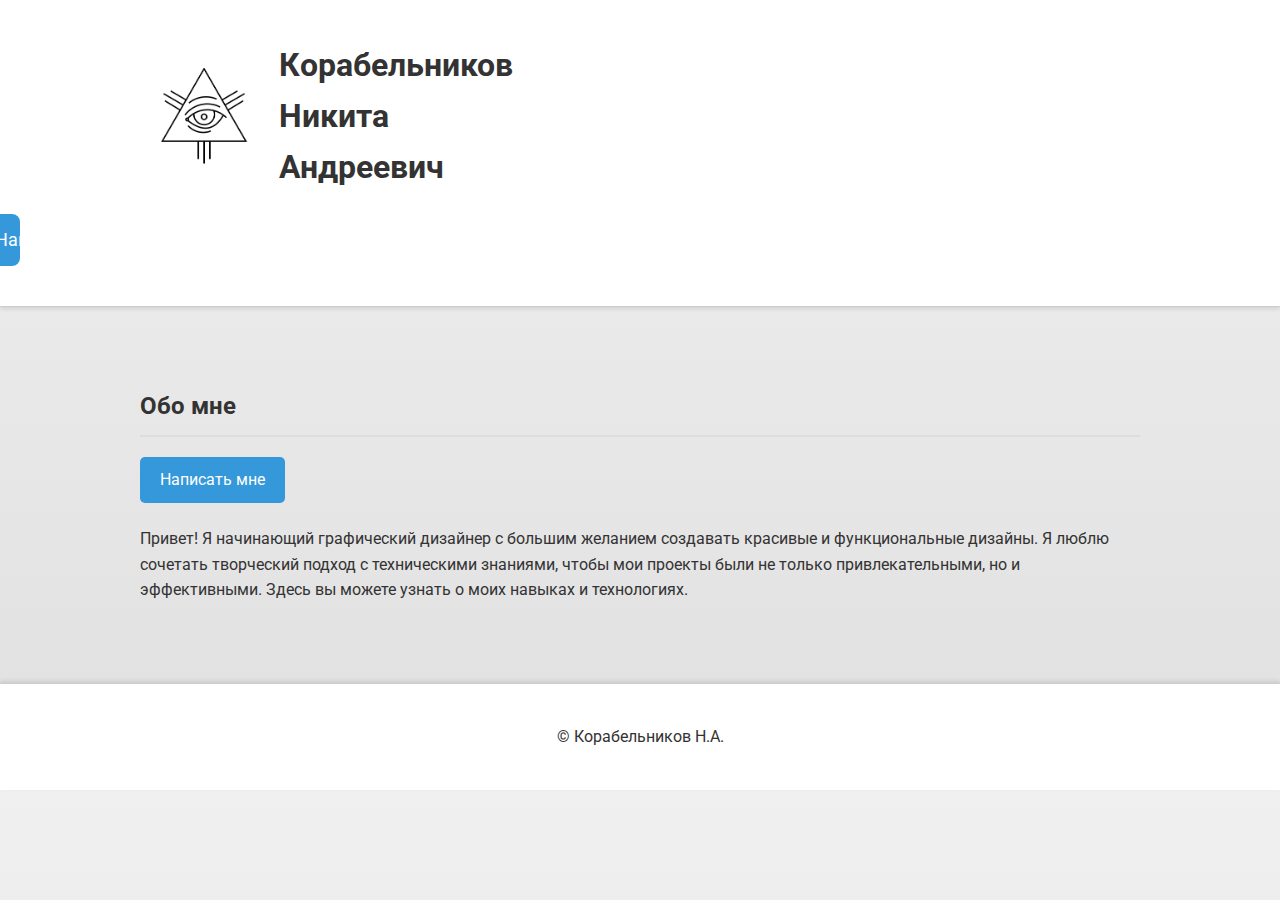
<file: index.html>
<!DOCTYPE html>
<html lang="ru">
<head>
    <meta charset="UTF-8">
    <meta name="viewport" content="width=device-width, initial-scale=1.0">
    <title>Корабельников Никита - Графический Дизайнер</title>
    <link rel="stylesheet" href="style.css">
    <link rel="preconnect" href="https://fonts.googleapis.com">
    <link rel="preconnect" href="https://fonts.gstatic.com" crossorigin>
    <link href="https://fonts.googleapis.com/css2?family=Roboto:wght@400;700&display=swap" rel="stylesheet">
</head>
<body>
    <header>
        <div class="container">
            <img src="img/logo.png" alt="Логотип" class="logo">
            <h1>Корабельников Никита Андреевич</h1>
        </div>
        <div class="nav-buttons">
            <a href="technologies.html" class="button">Технологии</a>
            <a href="skills.html" class="button">Навыки</a>
        </div>
    </header>

    <main>
        <div class="container">
            <section id="about">
                <h2>Обо мне</h2>
                <a href="#" class="button" id="contactButton">Написать мне</a>
                <p>Привет! Я начинающий графический дизайнер с большим желанием создавать красивые и функциональные дизайны.
                   Я люблю сочетать творческий подход с техническими знаниями, чтобы мои проекты были не только привлекательными, но и эффективными.
                   Здесь вы можете узнать о моих навыках и технологиях.</p>
            </section>
        </div>
    </main>
    <footer>
        <div class="container">
            <p>&copy; Корабельников Н.А.</p>
        </div>
    </footer>
    <script src="script.js"></script>
</body>
</html>
</file>
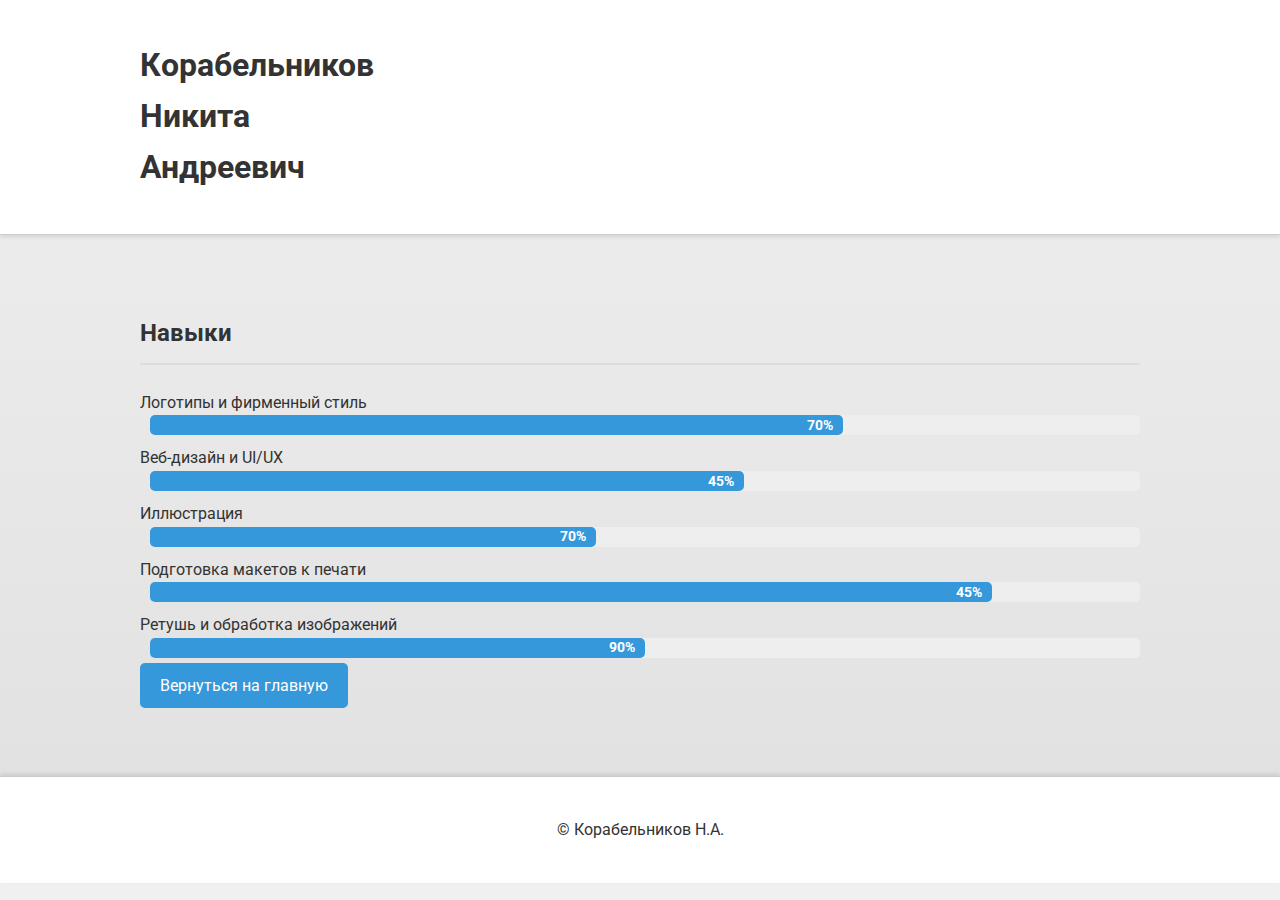
<file: skills.html>
<!DOCTYPE html>
<html lang="ru">
<head>
    <meta charset="UTF-8">
    <meta name="viewport" content="width=device-width, initial-scale=1.0">
    <title>Навыки - Корабельников Никита</title>
    <link rel="stylesheet" href="style.css">
    <link rel="preconnect" href="https://fonts.googleapis.com">
    <link rel="preconnect" href="https://fonts.gstatic.com" crossorigin>
    <link href="https://fonts.googleapis.com/css2?family=Roboto:wght@400;700&display=swap" rel="stylesheet">
</head>
<body>
    <header>
        <div class="container">
            <h1>Корабельников Никита Андреевич</h1>
            <a href="#" class="button" id="contactButton">Написать мне</a>
        </div>
    </header>

    <main>
        <div class="container">
            <h2>Навыки</h2>
             <ul class="skills-list">
                <li>
                    <span>Логотипы и фирменный стиль</span>
                    <div class="progress-bar">
                      <div class="progress-bar-fill" style="width: 70%;">
                           <span>70%</span>
                        </div>
                    </div>
                </li>
                <li>
                    <span>Веб-дизайн и UI/UX</span>
                    <div class="progress-bar">
                      <div class="progress-bar-fill" style="width: 60%;">
                            <span>45%</span>
                        </div>
                    </div>
                </li>
                <li>
                    <span>Иллюстрация</span>
                    <div class="progress-bar">
                       <div class="progress-bar-fill" style="width: 45%;">
                            <span>70%</span>
                        </div>
                    </div>
                </li>
                <li>
                    <span>Подготовка макетов к печати</span>
                    <div class="progress-bar">
                        <div class="progress-bar-fill" style="width: 85%;">
                           <span>45%</span>
                        </div>
                    </div>
                 </li>
                 <li>
                     <span>Ретушь и обработка изображений</span>
                     <div class="progress-bar">
                        <div class="progress-bar-fill" style="width: 50%;">
                           <span>90%</span>
                         </div>
                     </div>
                </li>
            </ul>
             <a href="index.html" class="button">Вернуться на главную</a>
        </div>
    </main>

    <footer>
        <div class="container">
            <p>&copy; Корабельников Н.А.</p>
        </div>
    </footer>
    <script src="script.js"></script>
</body>
</html>
</file>
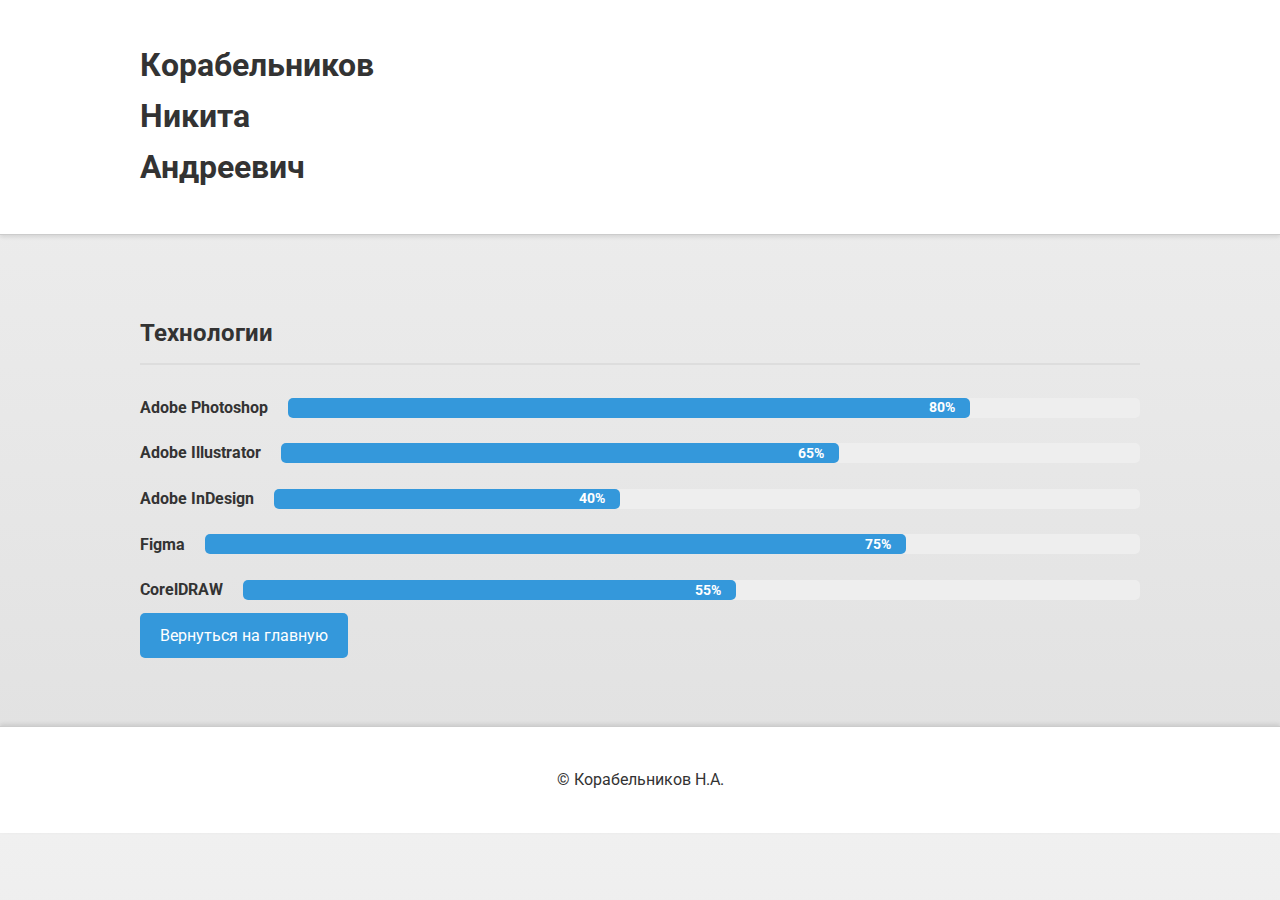
<file: technologies.html>
<!DOCTYPE html>
<html lang="ru">
<head>
    <meta charset="UTF-8">
    <meta name="viewport" content="width=device-width, initial-scale=1.0">
    <title>Технологии - Корабельников Никита</title>
    <link rel="stylesheet" href="style.css">
    <link rel="preconnect" href="https://fonts.googleapis.com">
    <link rel="preconnect" href="https://fonts.gstatic.com" crossorigin>
    <link href="https://fonts.googleapis.com/css2?family=Roboto:wght@400;700&display=swap" rel="stylesheet">
</head>
<body>
    <header>
        <div class="container">
            <h1>Корабельников Никита Андреевич</h1>
            <a href="#" class="button" id="contactButton">Написать мне</a>
        </div>
    </header>

    <main>
        <div class="container">
            <h2>Технологии</h2>
            <ul class="tech-list">
               <li>
                   <span>Adobe Photoshop</span>
                   <div class="progress-bar">
                      <div class="progress-bar-fill" style="width: 80%;">
                        <span>80%</span>
                      </div>
                    </div>
                </li>
                 <li>
                     <span>Adobe Illustrator</span>
                    <div class="progress-bar">
                      <div class="progress-bar-fill" style="width: 65%;">
                           <span>65%</span>
                         </div>
                    </div>
                </li>
                 <li>
                    <span>Adobe InDesign</span>
                     <div class="progress-bar">
                        <div class="progress-bar-fill" style="width: 40%;">
                           <span>40%</span>
                        </div>
                    </div>
                 </li>
                <li>
                   <span>Figma</span>
                    <div class="progress-bar">
                       <div class="progress-bar-fill" style="width: 75%;">
                           <span>75%</span>
                        </div>
                    </div>
                 </li>
                 <li>
                     <span>CorelDRAW</span>
                     <div class="progress-bar">
                        <div class="progress-bar-fill" style="width: 55%;">
                           <span>55%</span>
                         </div>
                     </div>
                 </li>
            </ul>
            <a href="index.html" class="button">Вернуться на главную</a>
        </div>
    </main>
    <footer>
        <div class="container">
            <p>&copy; Корабельников Н.А.</p>
        </div>
    </footer>
    <script src="script.js"></script>
</body>
</html>
</file>
<file: style.css>
body {
    font-family: 'Roboto', sans-serif;
    margin: 0;
    padding: 0;
    background: linear-gradient(to bottom, #f0f0f0, #e0e0e0);
    color: #333;
    line-height: 1.6;
}

.container {
    width: 90%;
    max-width: 1000px;
    margin: 0 auto;
    padding: 20px;
}

header {
    background: #ffffff;
    padding: 20px 0;
    border-bottom: 1px solid #ccc;
    box-shadow: 0 2px 4px rgba(0, 0, 0, 0.1);
}

.logo {
    max-height: 100px;
    margin-right: 30px;
    margin-left: 20px;
}

header .container {
   display: flex;
   justify-content: space-between;
   align-items: center;
}
header h1{
 margin: 0;
 font-size: 2em;
 color: #333;
 padding-right: 1500px;
}

header .container {
    display: flex;
    justify-content: space-between;
    align-items: center;
}

header h1 {
    margin: 0;
    font-size: 2em;
    color: #333;
}

.button {
    background-color: #3498db;
    color: white;
    padding: 10px 20px;
    text-decoration: none;
    border-radius: 5px;
    transition: background-color 0.3s ease, transform 0.2s ease;
    display: inline-block;
    position: relative;
    overflow: hidden;
}

.button:hover {
    background-color: #455a64;
    transform: translateY(-2px);
}
.button::before {
    content: "";
    position: absolute;
    top: 0;
    left: 0;
    right: 0;
    bottom: 0;
    background: rgba(255, 255, 255, 0.1);
    transform: translateX(-100%);
    transition: transform 0.5s ease;
    z-index: 1;
}

.button:hover::before {
    transform: translateX(100%);
}

#contactButton {
  animation: pulse 2s infinite;
}

@keyframes pulse {
  0% {
    box-shadow: 0 0 0 0 rgba(92, 107, 192, 0.4);
  }
  70% {
    box-shadow: 0 0 0 10px rgba(92, 107, 192, 0);
  }
  100% {
    box-shadow: 0 0 0 0 rgba(92, 107, 192, 0);
  }
}

main {
    padding: 40px 0;
}

h2 {
    border-bottom: 2px solid #ddd;
    padding-bottom: 10px;
    margin-bottom: 20px;
}

p {
    margin-bottom: 20px;
}

.nav-buttons {
    display: flex;
    justify-content: flex-start;
    gap: 20px;
    margin-bottom: 20px;
    padding-left: 20px;
}

.nav-buttons {
    display: flex;
    justify-content: flex-end;
    gap: 20px;
    margin-bottom: 20px;
    padding-right: 1500px;
}
 
.nav-buttons a.button {
    background-color: #3498db;
    color: white;
    padding: 12px 25px; 
    text-decoration: none;
    border-radius: 8px; 
    transition: background-color 0.3s ease, transform 0.2s ease;
    display: inline-block;
    position: relative;
    overflow: hidden;
    font-size: 1.1em; 
    background-color: #3498db; 
}

  .nav-buttons a.button:hover { 
    background-color: #2980b9; 
    transform: translateY(-2px);
  }
  .nav-buttons a.button::before { 
    content: "";
    position: absolute;
    top: 0;
    left: 0;
    right: 0;
    bottom: 0;
    background: rgba(255, 255, 255, 0.1);
    transform: translateX(-100%);
    transition: transform 0.5s ease;
    z-index: 1;
  }
  
  .nav-buttons a.button:hover::before {
    transform: translateX(100%);
  }  

.tech-list, .skills-list {
    list-style: none;
    padding: 0;
    margin: 0;
}

.tech-list li, .skills-list li {
    padding: 5px 0;
}

.tech-list li {
    padding: 10px 0;
    display: flex;
    justify-content: space-between;
     align-items: center;
 }

 .tech-list li span {
     font-weight: bold;
     margin-right: 10px;
 }

 .progress-bar {
     background-color: #eee;
     height: 20px;
     border-radius: 5px;
     flex: 1;
     margin-left: 10px;
     position: relative;
 }

 .progress-bar-fill {
     background-color: #3498db;
     height: 100%;
     border-radius: 5px;
     display: flex;
     align-items: center;
     justify-content: flex-end;
     padding-right: 5px;
     color: white;
     box-sizing: border-box;
     transition: width 0.5s ease;
 }
 
 .progress-bar-fill span{
    font-size: 0.9em;
    font-weight: bold;
    margin-right: 5px;
 }

footer {
    background: #ffffff;
    padding: 20px 0;
    text-align: center;
    border-top: 1px solid #ccc;
    box-shadow: 0 -2px 4px rgba(0, 0, 0, 0.1);
}

footer p {
    margin: 0;
}
</file>
